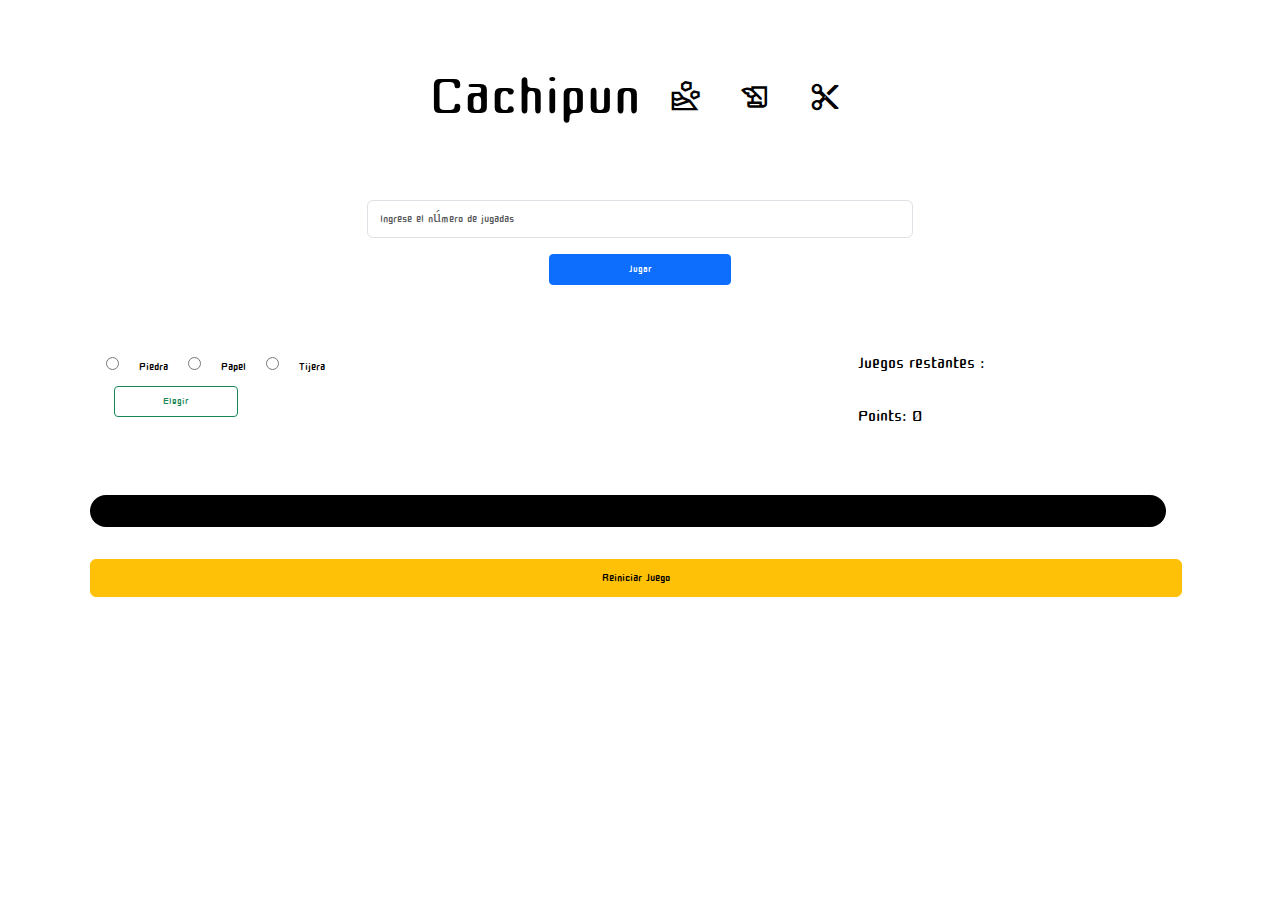
<file: index.html>
<!DOCTYPE html>
<html lang="en">
<head>
    <meta charset="UTF-8">
    <meta name="viewport" content="width=device-width, initial-scale=1.0">
    <title>Cachipun</title>
    <link rel="stylesheet"  href="https://cdn.jsdelivr.net/npm/bootstrap@5.3.2/dist/css/bootstrap.min.css">
    <link rel="preconnect" href="https://fonts.googleapis.com">
    <link rel="preconnect" href="https://fonts.gstatic.com" crossorigin>
    <link href="https://fonts.googleapis.com/css2?family=Cute+Font&display=swap" rel="stylesheet">
    <link rel="stylesheet" href="https://fonts.googleapis.com/css2?family=Material+Symbols+Outlined:opsz,wght,FILL,GRAD@20..48,100..700,0..1,-50..200" />
    <link rel="stylesheet" href="assets/css/style.css">
</head>
<body>
    <header class="text-center py-5">
        <h1 class="display-1 text-black">Cachipun  
            <span class="material-symbols-outlined icons">landslide</span> 
            <span class="material-symbols-outlined icons">history_edu</span>
             <span class="material-symbols-outlined icons">content_cut</span></h1>
    </header>
    <section class="container">
        <div class="row mb-3">
            <!--form to enter the number of plays-->
            <div class="d-grid gap-2 col-12 col-sm-6 mx-auto">
                <form id="cachipun">
                    <input type="text" id="numeroJugadas" class="form-control" placeholder="Ingrese el número de jugadas">
                    <div class="mx-auto col-12 col-sm-4"><input type="submit" class="btn btn-primary mt-3 btn-sm px-4 col-12 " value="Jugar"></div>
                </form>
                <!--Error-->
                <div id="Error" class="mt-3 text-black"></div>
            </div>
        </div>
            <!--Eleccion manos-->
            <div class="row mb-3">
            <div class="col-12 col-sm-4">
                <div id="mano" class="mt-3 text-black" >
                   <!--form to choose a hand-->
                   <form id="elegirMano" class="m-2">
                       <input class="m-3" type="radio" name="mano" value="Piedra" id="piedra">
                       <label for="piedra">Piedra</label>
                       <input class="m-3" type="radio" name="mano" value="Papel" id="papel">
                       <label for="papel">Papel</label>
                       <input class="m-3" type="radio" name="mano" value="Tijera" id="tijera">
                       <label for="tijera">Tijera</label>
                        <input type="submit" class="btn btn-sm btn-outline-success px-5 text-center mx-4" value="Elegir">
                       
                     </form>

                </div>
            </div>
            <div class="col-12 col-sm-4">
             <div  class="mt-3 text-black">
                <h4 id="manoPC" class="p-2 m-2 text-center"></h4>
            </div>
        </div>
        <div class="col-12 col-sm-4">
            <div id="points"class="mt-3 text-black">
                <h4 class="p-2 m-2 text-black">Juegos restantes : <span id ="cantidadJuegos"></span></h4>
                <h4  class="p-2 m-2 text-black">Points: <span id="count">0</span></h4>
            </div>
    </div>
    <!--Resultados-->
    <div class="row">
        <div class="col-12 ">
            <div class="mt-5 text-black">
                <h3 id="resultados" class="p-3 m-2 text-center bg-black text-white"></h3>
            </div>
        </div>
    </div>
    <!--reinciar-->
    <div class="row">
        <div class="col-12 col-sm-12">
            <button id="reiniciarJuego" class ="my-4 mx-2 col-12 col-sm-12 btn btn-small btn-warning">Reiniciar Juego</button>
            
        </div>
   
    </section>
    <script src="https://code.jquery.com/jquery-3.7.1.js" integrity="sha256-eKhayi8LEQwp4NKxN+CfCh+3qOVUtJn3QNZ0TciWLP4=" crossorigin="anonymous"></script>
    <script src="assets/js/cachipun.js"></script>
</body>
</html>
</file>
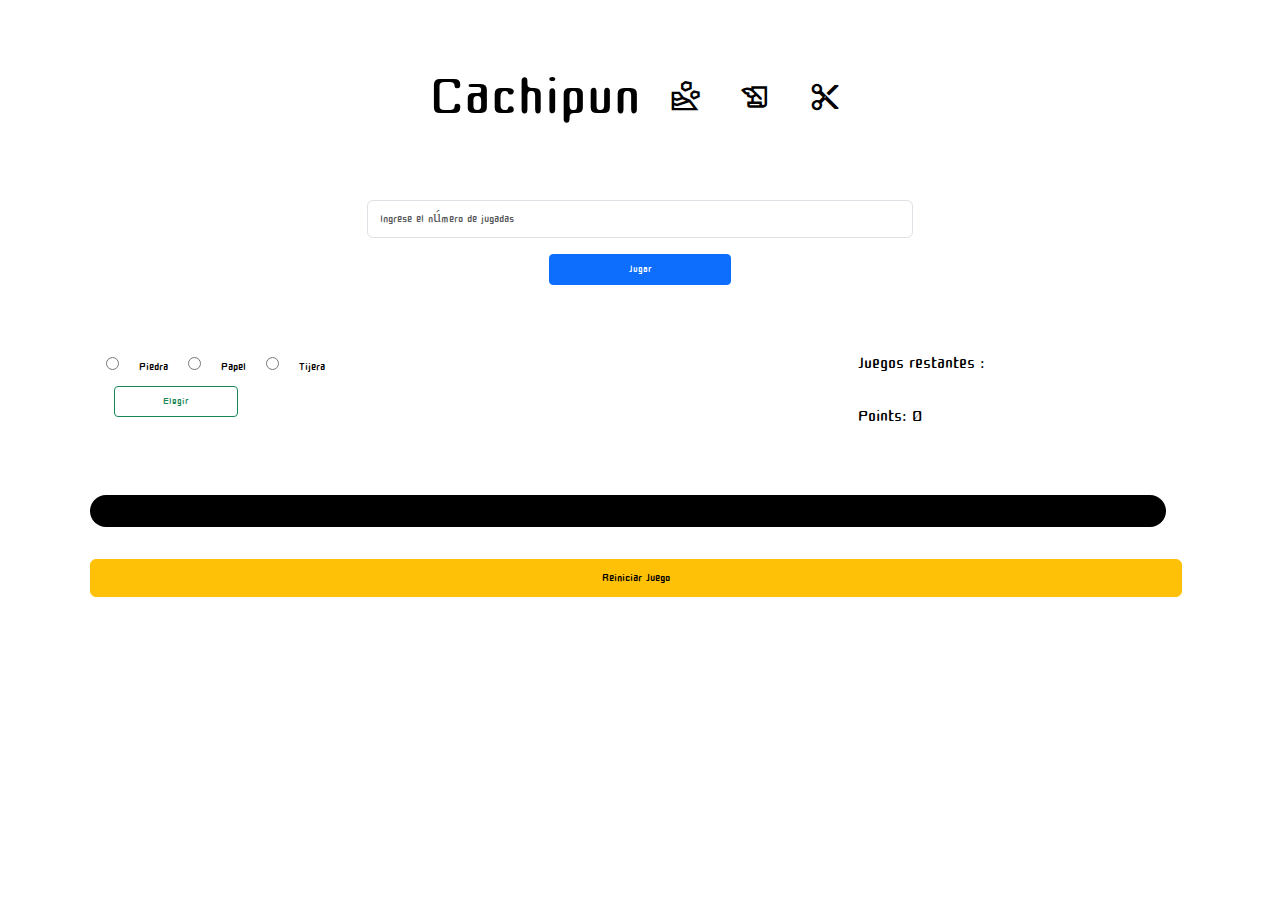
<file: cachipun.html>
<!DOCTYPE html>
<html lang="en">
<head>
    <meta charset="UTF-8">
    <meta name="viewport" content="width=device-width, initial-scale=1.0">
    <title>Cachipun</title>
    <link rel="stylesheet"  href="https://cdn.jsdelivr.net/npm/bootstrap@5.3.2/dist/css/bootstrap.min.css">
    <link rel="preconnect" href="https://fonts.googleapis.com">
    <link rel="preconnect" href="https://fonts.gstatic.com" crossorigin>
    <link href="https://fonts.googleapis.com/css2?family=Cute+Font&display=swap" rel="stylesheet">
    <link rel="stylesheet" href="https://fonts.googleapis.com/css2?family=Material+Symbols+Outlined:opsz,wght,FILL,GRAD@20..48,100..700,0..1,-50..200" />
    <link rel="stylesheet" href="assets/css/style.css">
</head>
<body>
    <header class="text-center py-5">
        <h1 class="display-1 text-black">Cachipun  
            <span class="material-symbols-outlined icons">landslide</span> 
            <span class="material-symbols-outlined icons">history_edu</span>
             <span class="material-symbols-outlined icons">content_cut</span></h1>
    </header>
    <section class="container">
        <div class="row mb-3">
            <!--form to enter the number of plays-->
            <div class="d-grid gap-2 col-12 col-sm-6 mx-auto">
                <form id="cachipun">
                    <input type="text" id="numeroJugadas" class="form-control" placeholder="Ingrese el número de jugadas">
                    <div class="mx-auto col-12 col-sm-4"><input type="submit" class="btn btn-primary mt-3 btn-sm px-4 col-12 " value="Jugar"></div>
                </form>
                <!--Error-->
                <div id="Error" class="mt-3 text-black"></div>
            </div>
        </div>
            <!--Eleccion manos-->
            <div class="row mb-3">
            <div class="col-12 col-sm-4">
                <div id="mano" class="mt-3 text-black" >
                   <!--form to choose a hand-->
                   <form id="elegirMano" class="m-2">
                       <input class="m-3" type="radio" name="mano" value="Piedra" id="piedra">
                       <label for="piedra">Piedra</label>
                       <input class="m-3" type="radio" name="mano" value="Papel" id="papel">
                       <label for="papel">Papel</label>
                       <input class="m-3" type="radio" name="mano" value="Tijera" id="tijera">
                       <label for="tijera">Tijera</label>
                        <input type="submit" class="btn btn-sm btn-outline-success px-5 text-center mx-4" value="Elegir">
                       
                     </form>

                </div>
            </div>
            <div class="col-12 col-sm-4">
             <div  class="mt-3 text-black">
                <h4 id="manoPC" class="p-2 m-2 text-center"></h4>
            </div>
        </div>
        <div class="col-12 col-sm-4">
            <div id="points"class="mt-3 text-black">
                <h4 class="p-2 m-2 text-black">Juegos restantes : <span id ="cantidadJuegos"></span></h4>
                <h4  class="p-2 m-2 text-black">Points: <span id="count">0</span></h4>
            </div>
    </div>
    <!--Resultados-->
    <div class="row">
        <div class="col-12 ">
            <div class="mt-5 text-black">
                <h3 id="resultados" class="p-3 m-2 text-center bg-black text-white"></h3>
            </div>
        </div>
    </div>
    <!--reinciar-->
    <div class="row">
        <div class="col-12 col-sm-12">
            <button id="reiniciarJuego" class ="my-4 mx-2 col-12 col-sm-12 btn btn-small btn-warning">Reiniciar Juego</button>
            
        </div>
   
    </section>
    <script src="https://code.jquery.com/jquery-3.7.1.js" integrity="sha256-eKhayi8LEQwp4NKxN+CfCh+3qOVUtJn3QNZ0TciWLP4=" crossorigin="anonymous"></script>
    <script src="assets/js/cachipun.js"></script>
</body>
</html>
</file>
<file: assets/css/style.css>
*{
    font-family: Cute Font;
}

.icons{
    font-size: 2rem;
    margin: 10px;
}

.pc{
    color: #FF5733;
    font-size: 0.5rem;
}

#resultados{
    border-radius: 2rem;
}
</file>
